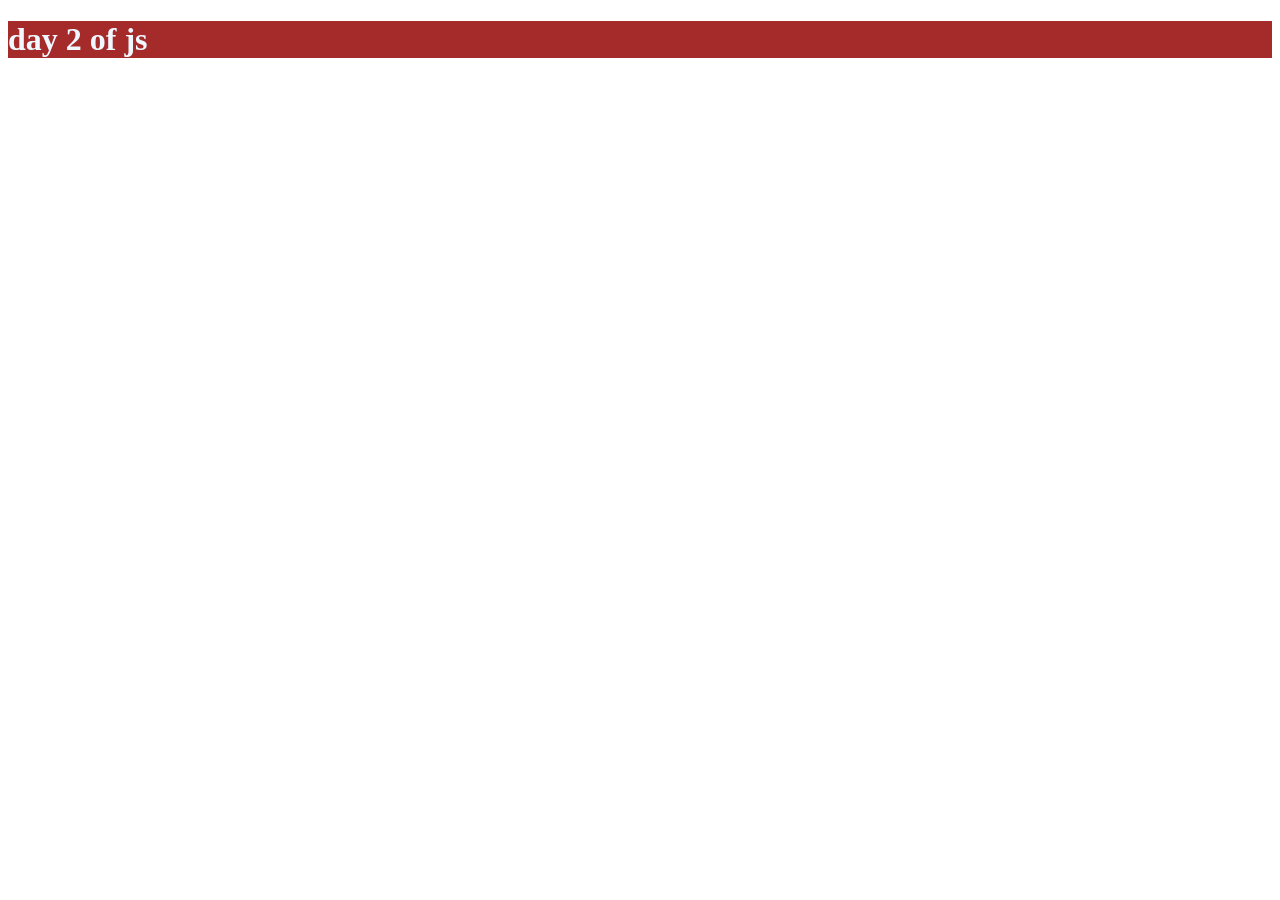
<file: day2 js/index.html>
<!DOCTYPE html>
<html lang="en">
<head>
    <meta charset="UTF-8">
    <meta name="viewport" content="width=device-width, initial-scale=1.0">
    <title>Document</title>
    <link rel="stylesheet" href="style.css">
</head>
<body>
    <h1>day 2 of js</h1>
    <script src="note.js"></script>

    
</body>
</html>
</file>
<file: day2 js/style.css>
h1{
    color: aliceblue;
    background-color: brown;
}
</file>
